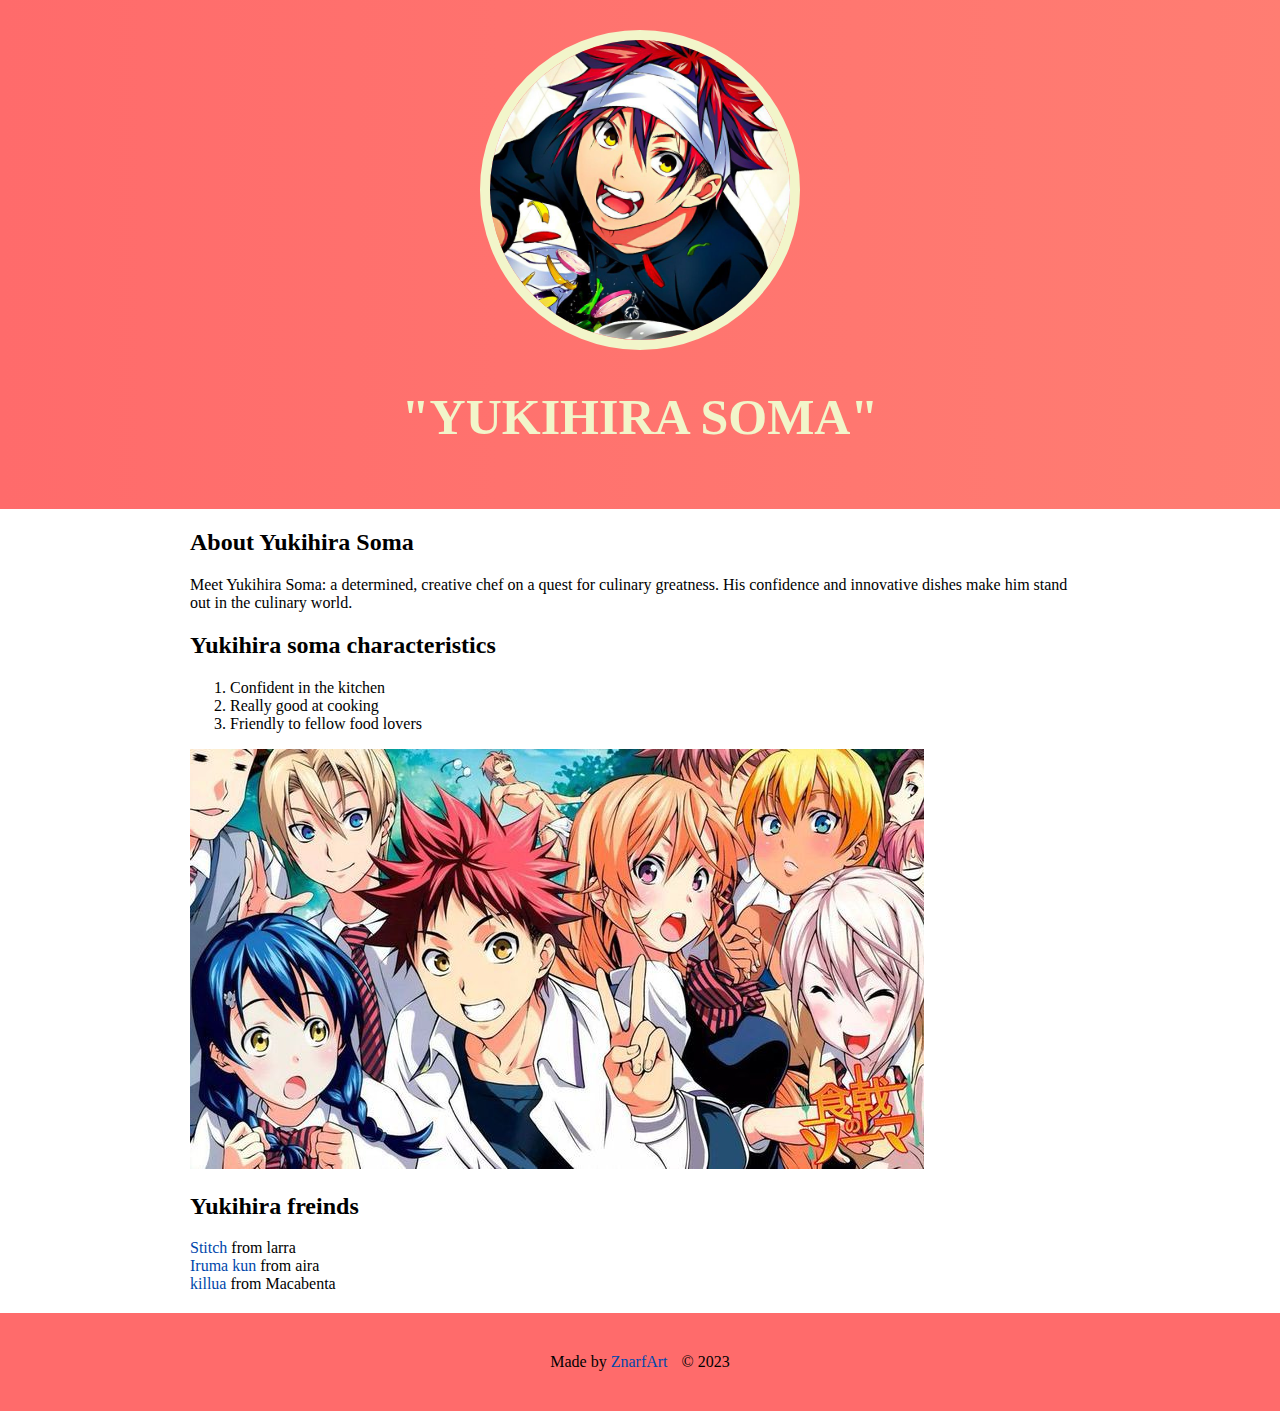
<file: foodwars.html>
<!DOCTYPE html>
<html>

<head>
<title>YUKIHIRA</title>
<link rel="stylesheet" type="text/css" href="foodwars.css">
</head>
<body>
<div class="Wrapper">
<header>
<img src="/Test1.jpg">
<h1>"YUKIHIRA SOMA"</h1>
</header>
<div class="content">
<h2>About Yukihira Soma</h2>
<p> Meet Yukihira Soma: a determined, creative chef on a quest for culinary greatness. His confidence and innovative dishes make him stand out in the culinary world.</p>
<h2>Yukihira soma characteristics</h2>
<ol>
<li>Confident in the kitchen</li>
<li>Really good at cooking</li>
<li>Friendly to fellow food lovers</li>
</ol>
<img class="big-image" src="/landscape.jpg">
<h2>Yukihira freinds</h2>
<ul>
<li><a 
href="hTps://sticth.fandom.com/wiki/Stitch_von_Schweetz" target="_blank" 
3tle="Visit Stitch's page">Stitch</a> from larra</li>
<li><a href="hTps://hakuna-matata.fandom.com/wiki/Finn" 
target="_blank" 3tle="Visit Iruma kun's page">Iruma kun</a> from aira</li>
<li><a href="hTps://Demon_school.com/wiki/Jake" 
target="_blank" 3tle="Visit macabenta's page">killua</a> from Macabenta</li>
</ul>
</div>
<footer>
<ul>
<li>Made by <a href="hTp://119.93.173.77:81/oes/" target="_blank" 
3tle="View Znarf FB page">ZnarfArt</a></li>
<li>&copy; 2023</li>
</ul>
</footer>
</div>
</body>

</html>
</file>
<file: foodwars.css>
html, body {
    font-family:  "sans-serif";
    margin: 0;
}
@keyframes portraitAnimation {
    0% {
        transform: scale(1) rotate(0deg);
    }
    25% {
        transform: scale(1.1) rotate(-5deg);
    }
    50% {
        transform: scale(1) rotate(0deg);
    }
    75% {
        transform: scale(1.1) rotate(5deg);
    }
    100% {
        transform: scale(1) rotate(0deg);
    }
}

header img:hover {
    animation: portraitAnimation 1s ease infinite;
}
}

html, body {
    font-family: "sans-serif";
    margin: 0;
    scroll-behavior: smooth;
}

header {
    background-color: #FF6B6B;
    padding: 30px;
    text-align: center;
    transition: background-color 0.5s;
    background: linear-gradient(to right, #FF6B6B, #FF8F7A);
    background-size: 200% 100%;
    animation: gradientAnimation 5s infinite;
}

header img {
    border-radius: 50%;
    width: 300px;
    border: 10px solid #F2F5CA;
    transition: box-shadow 0.5s;
}

header:hover {
    background-color: #FF8F7A;
}

header img:hover {
    box-shadow: 0 0 20px 5px #FF3C01;
}

header h1 {
    font-size: 50px;
    color: #F2F5CA;
    transition: color 0.5s, text-shadow 0.5s;
}

header h1:hover {
    color: #F2F5CA;
    text-shadow: 0 0 10px #FF0000;
}

.content {
    max-width: 900px;
    margin: 0 auto;
    padding: 0 20px;
}

img.big-image {
    max-width: 100%;
    transition: box-shadow 0.5s;
}

img.big-image:hover {
    box-shadow: 0 0 20px 5px #5EEEFC;
}

@keyframes gradientAnimation {
    0% {
        background-position: 100% 0;
    }
    100% {
        background-position: -100% 0;
    }
}

p.caption {
    font-size: 16px;
    color: #F2F5CA;
    font-style: italic;
}

ul {
    list-style: none;
    padding: 0;
    margin: 0;
}

a {
    color: #0047AB;
    text-decoration: none;
    position: relative;
    overflow: hidden;
    transition: transform 0.2s;
}

a:hover {
    color: #FF0000;
    transform: translateX(5px);
}

footer {
    margin-top: 20px;
    padding: 40px 20px;
    background-color: #FF6B6B;
}

footer ul {
    text-align: center;
}

footer ul li {
    display: inline-block;
    margin: 0 5px;
}
}

html, body {
    font-family: "sans-serif";
    margin: 0;
    scroll-behavior: smooth;
}

header {
    background-color: #FF6B6B;
    padding: 30px;
    text-align: center;
    transition: background-color 0.5s;
    background: linear-gradient(to right, #FF6B6B, #FF8F7A);
    background-size: 200% 100%;
    animation: gradientAnimation 5s infinite;
}

header img {
    border-radius: 50%;
    width: 300px;
    border: 10px solid #F2F5CA;
    transition: box-shadow 0.5s;
}

header:hover {
    background-color: #FF8F7A;
}

header img:hover {
    box-shadow: 0 0 20px 5px #FF3C01;
}

header h1 {
    font-size: 50px;
    color: #F2F5CA;
    transition: color 0.5s, text-shadow 0.5s;
}

header h1:hover {
    color: #F2F5CA;
    text-shadow: 0 0 10px #FF0000;
}

.content {
    max-width: 900px;
    margin: 0 auto;
    padding: 0 20px;
}

img.big-image {
    max-width: 100%;
    transition: box-shadow 0.5s;
}

img.big-image:hover {
    box-shadow: 0 0 20px 5px #5EEEFC;
}

@keyframes gradientAnimation {
    0% {
        background-position: 100% 0;
    }
    100% {
        background-position: -100% 0;
    }
}

p.caption {
    font-size: 16px;
    color: #F2F5CA;
    font-style: italic;
}

ul {
    list-style: none;
    padding: 0;
    margin: 0;
}

a {
    color: #0047AB;
    text-decoration: none;
    position: relative;
    overflow: hidden;
    transition: transform 0.2s;
}

a:hover {
    color: #FF0000;
    transform: translateX(5px);
}

footer {
    margin-top: 20px;
    padding: 40px 20px;
    background-color: #FF6B6B;
}

footer ul {
    text-align: center;
}

footer ul li {
    display: inline-block;
    margin: 0 5px;
}
</file>
